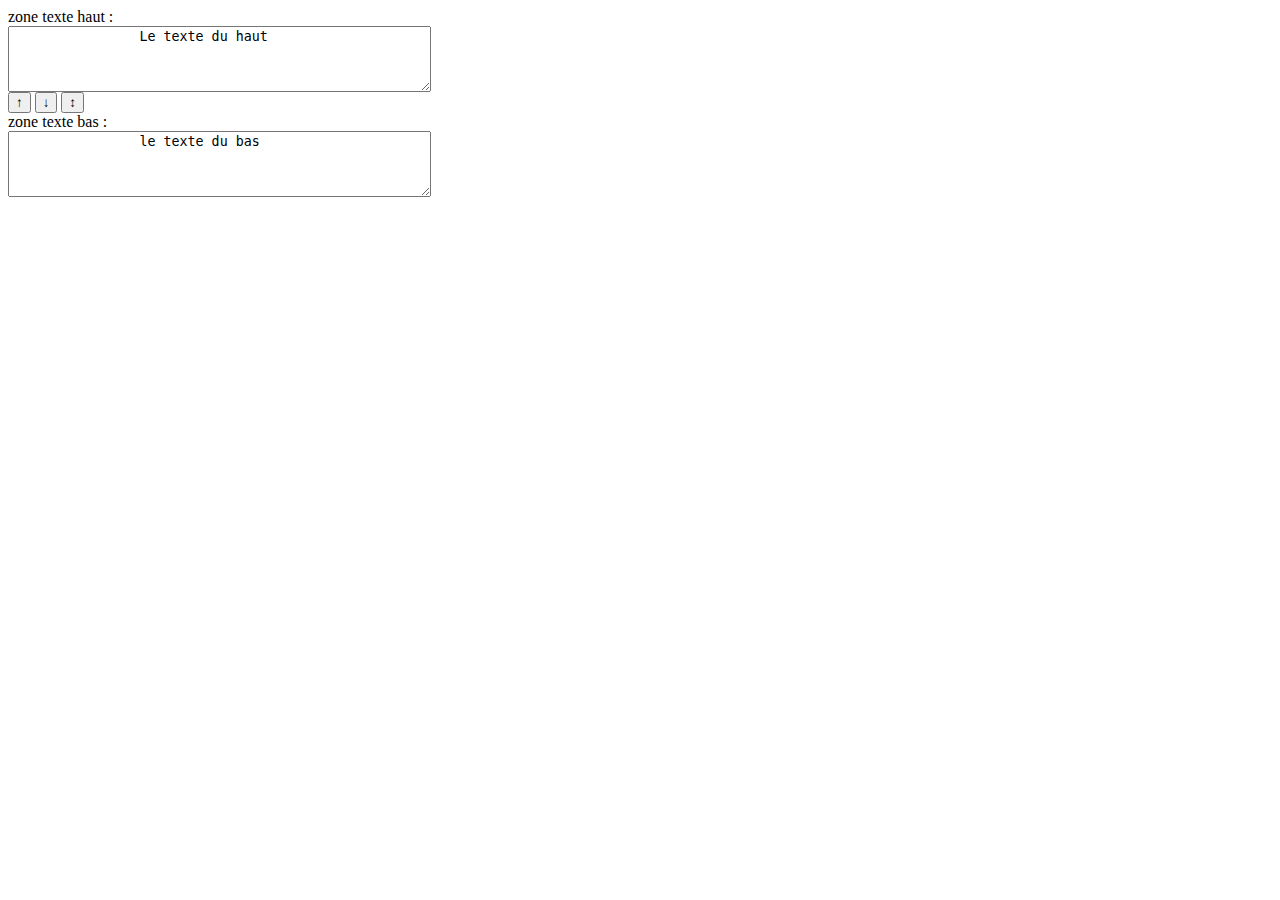
<file: DS/index.html>
<html>
    <head>
    	<meta http-equiv="Content-Type" content="text/html; charset=utf-8">
        <title> CC1 : 05/02/2015 </title>
        <script>
        	function recopier(origin,destination) {
        		document.getElementById(destination).value = document.getElementById(origin).value;
        	}

        	function swap(text1,text2) {
        		var tmp = document.getElementById(text1).value;
        		document.getElementById(text1).value = document.getElementById(text2).value;
        		document.getElementById(text2).value = tmp;
        	}
        </script>
    </head>
    <body>
    	<div>
    		zone texte haut :<br>
            <textarea id="zhaut" rows="4" cols="50">
            	Le texte du haut
            </textarea>
       </div>  	
            <input type='button' value='&uarr;' onclick='recopier("zbas","zhaut")' />
            <input type='button' value='&darr;' onclick='recopier("zhaut","zbas")' />
            <input type='button' value='&varr;' onclick='swap("zhaut","zbas")' />   
        <div>
        	zone texte bas :<br>
            <textarea id="zbas" rows="4" cols="50">
            	le texte du bas
          	</textarea>
        </div> 
    </body>
</html>
</file>
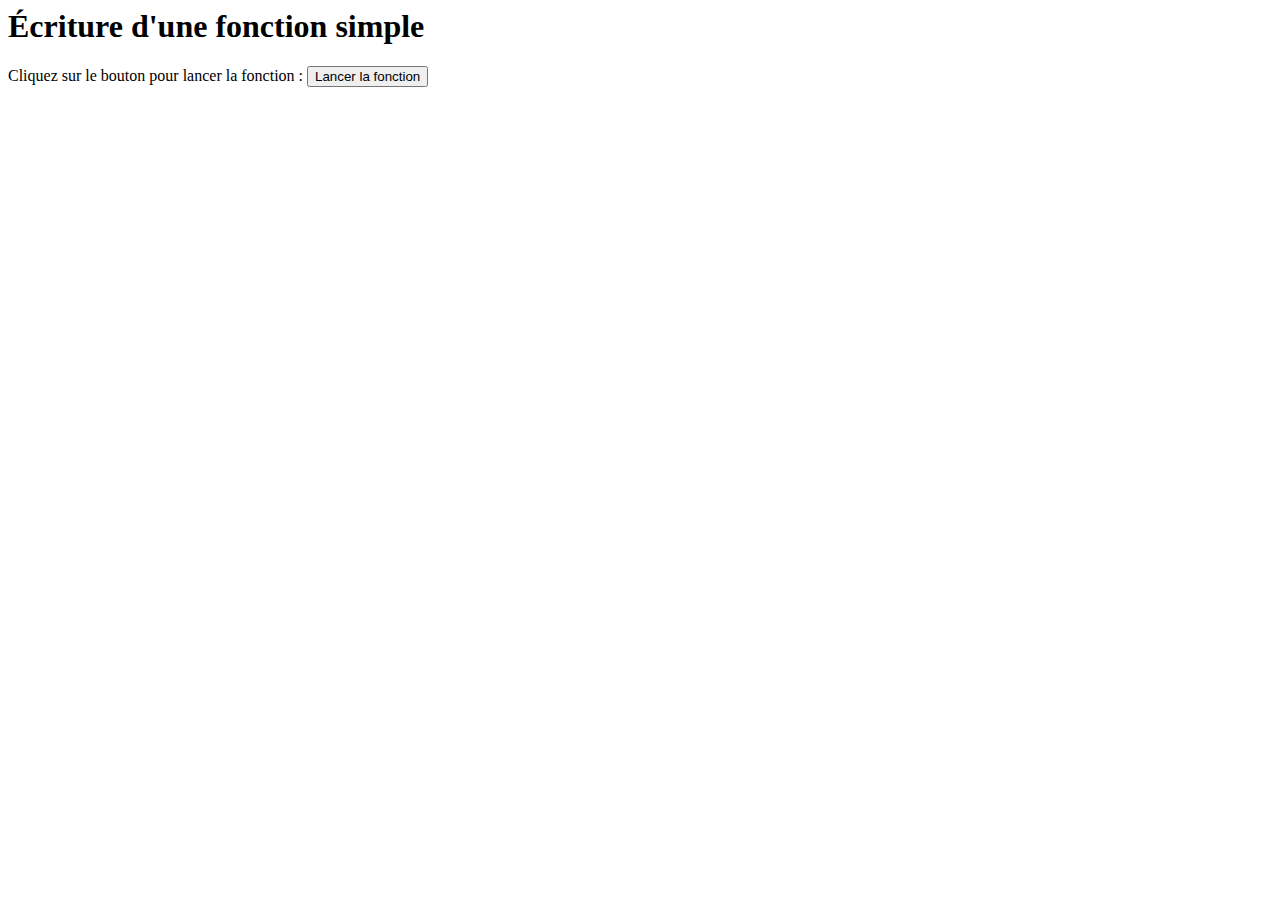
<file: Tp1/index.html>
<html>
<head>
  <title>Écriture d'une fonction simple</title>
  <meta http-equiv="Content-Type" content="text/html; charset=UTF-8">
  <script>
   function surfaceRectangle() {
     // à compléter 
   }
  </script>
</head>
<body>

<h1>Écriture d'une fonction simple</h1>
<p>Cliquez sur le bouton pour lancer la fonction : <button onclick="surfaceRectangle()">Lancer la fonction</button></p>

</body>
</html>
</file>
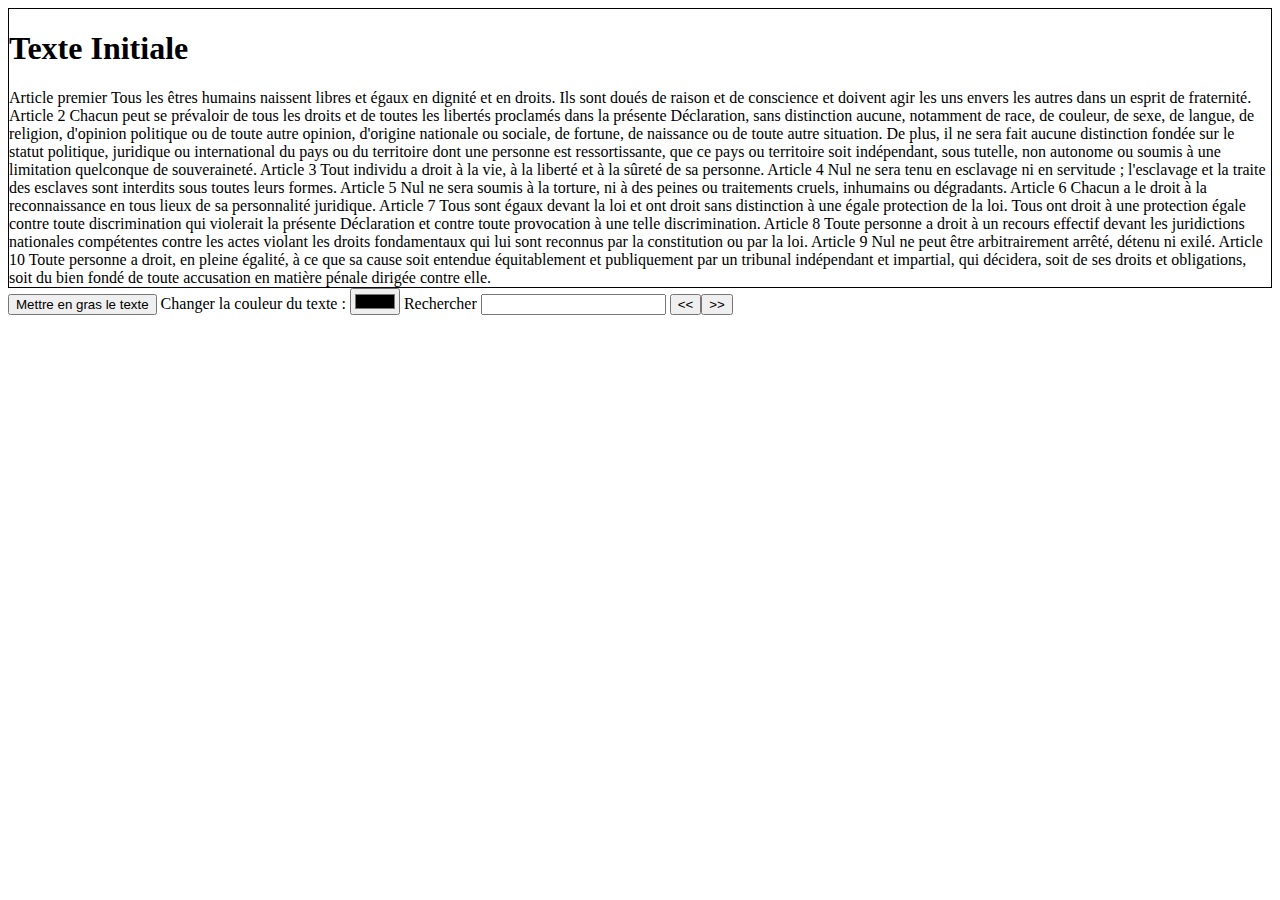
<file: Tp1/exo6.html>
<html>
    <head>
       <meta http-equiv="Content-Type" content="text/html; charset=utf-8" /> 
        <title>CC1 Bis</title>
        <meta name="author" content="tiente" />
        <!-- Date: 2012-02-08 -->
        <style type="text/css">
          .selected{
            background-color: #000;
            color:white;
          }
        </style>
        <script type="text/javascript" src="texte.js"></script>
    </head>
    <body>
        <div id="original" style=" border:solid 1px black;">
<H1>Texte Initiale</H1>  
Article premier
Tous les êtres humains naissent libres et égaux en dignité et en droits. Ils sont doués de raison et de conscience et doivent agir les uns envers les autres dans un esprit de fraternité.
Article 2
Chacun peut se prévaloir de tous les droits et de toutes les libertés proclamés dans la présente Déclaration, sans distinction aucune, notamment de race, de couleur, de sexe, de langue, de religion, d'opinion politique ou de toute autre opinion, d'origine nationale ou sociale, de fortune, de naissance ou de toute autre situation.
De plus, il ne sera fait aucune distinction fondée sur le statut politique, juridique ou international du pays ou du territoire dont une personne est ressortissante, que ce pays ou territoire soit indépendant, sous tutelle, non autonome ou soumis à une limitation quelconque de souveraineté.
Article 3
Tout individu a droit à la vie, à la liberté et à la sûreté de sa personne.
Article 4
Nul ne sera tenu en esclavage ni en servitude ; l'esclavage et la traite des esclaves sont interdits sous toutes leurs formes.
Article 5
Nul ne sera soumis à la torture, ni à des peines ou traitements cruels, inhumains ou dégradants.
Article 6
Chacun a le droit à la reconnaissance en tous lieux de sa personnalité juridique.
Article 7
Tous sont égaux devant la loi et ont droit sans distinction à une égale protection de la loi. Tous ont droit à une protection égale contre toute discrimination qui violerait la présente Déclaration et contre toute provocation à une telle discrimination.
Article 8
Toute personne a droit à un recours effectif devant les juridictions nationales compétentes contre les actes violant les droits fondamentaux qui lui sont reconnus par la constitution ou par la loi.
Article 9
Nul ne peut être arbitrairement arrêté, détenu ni exilé.
Article 10
Toute personne a droit, en pleine égalité, à ce que sa cause soit entendue équitablement et publiquement par un tribunal indépendant et impartial, qui décidera, soit de ses droits et obligations, soit du bien fondé de toute accusation en matière pénale dirigée contre elle.
</div>
   <input type='button' id="gras" value='Mettre en gras le texte' onclick="grasTexte();return false;" />
   Changer la couleur du texte : 
   <input type="color" id="couleur" name="textcolor" onchange="colorTexte(this);return false;">
    Rechercher <input type='TEXT' id="motif" size=20 />
   <input type='button' id="arriere" value='<<' onclick="arriere()" /><input type='button' id="avant" value='>>' onclick="avant()" />
</body>
</html>
</file>
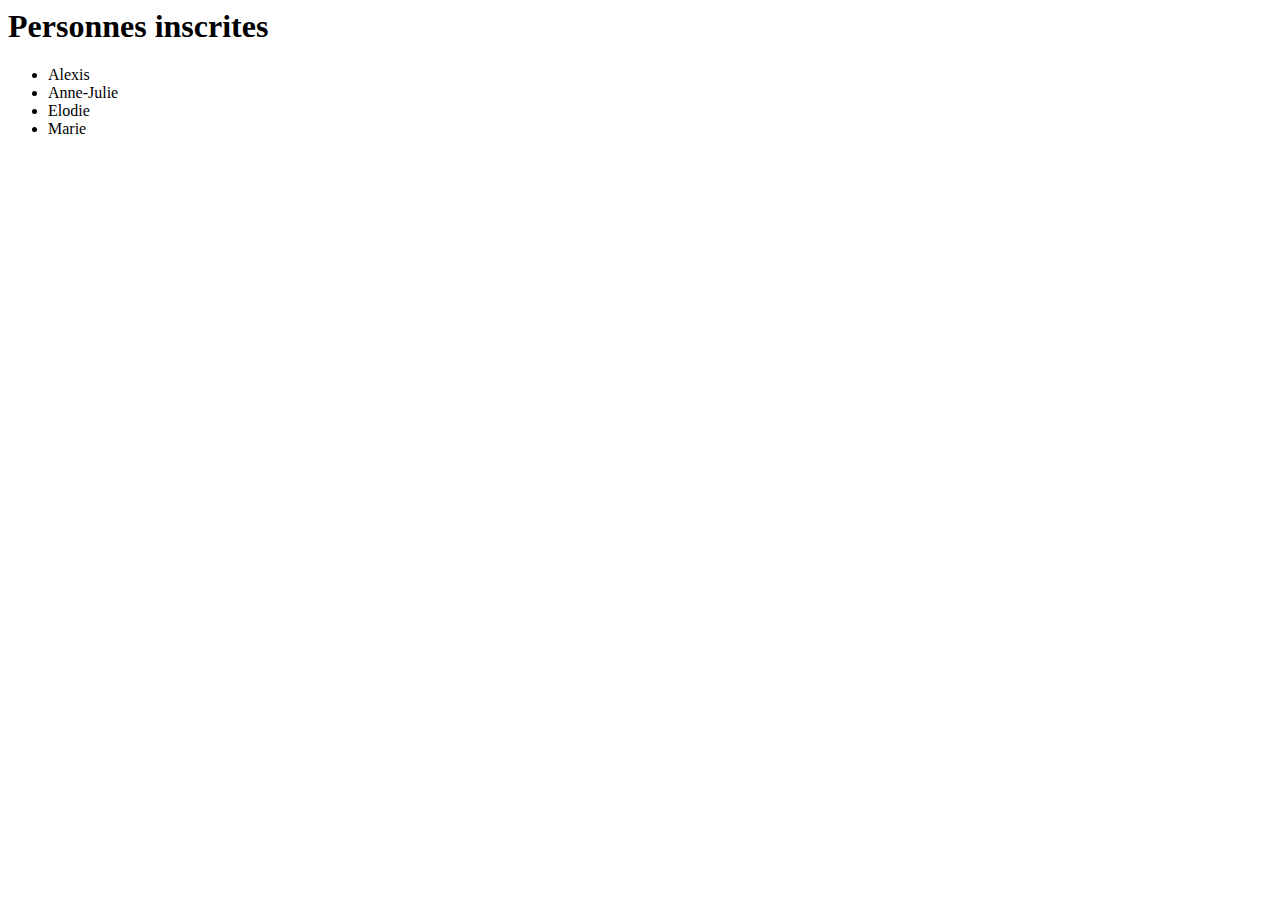
<file: Tp2/exo1.htm>
<html>
<head>
  <title>Une liste de personnes</title>
</head>
<body>
  <h1 id="header">Personnes inscrites</h1>
  <ul id="groupe">
  <li id="p1">Alexis</li>
  <li id="p2">Anne-Julie</li>
  <li id="p3">Elodie</li><li id="p4">Marie</li>
  </ul>
</body>
</html>
</file>
